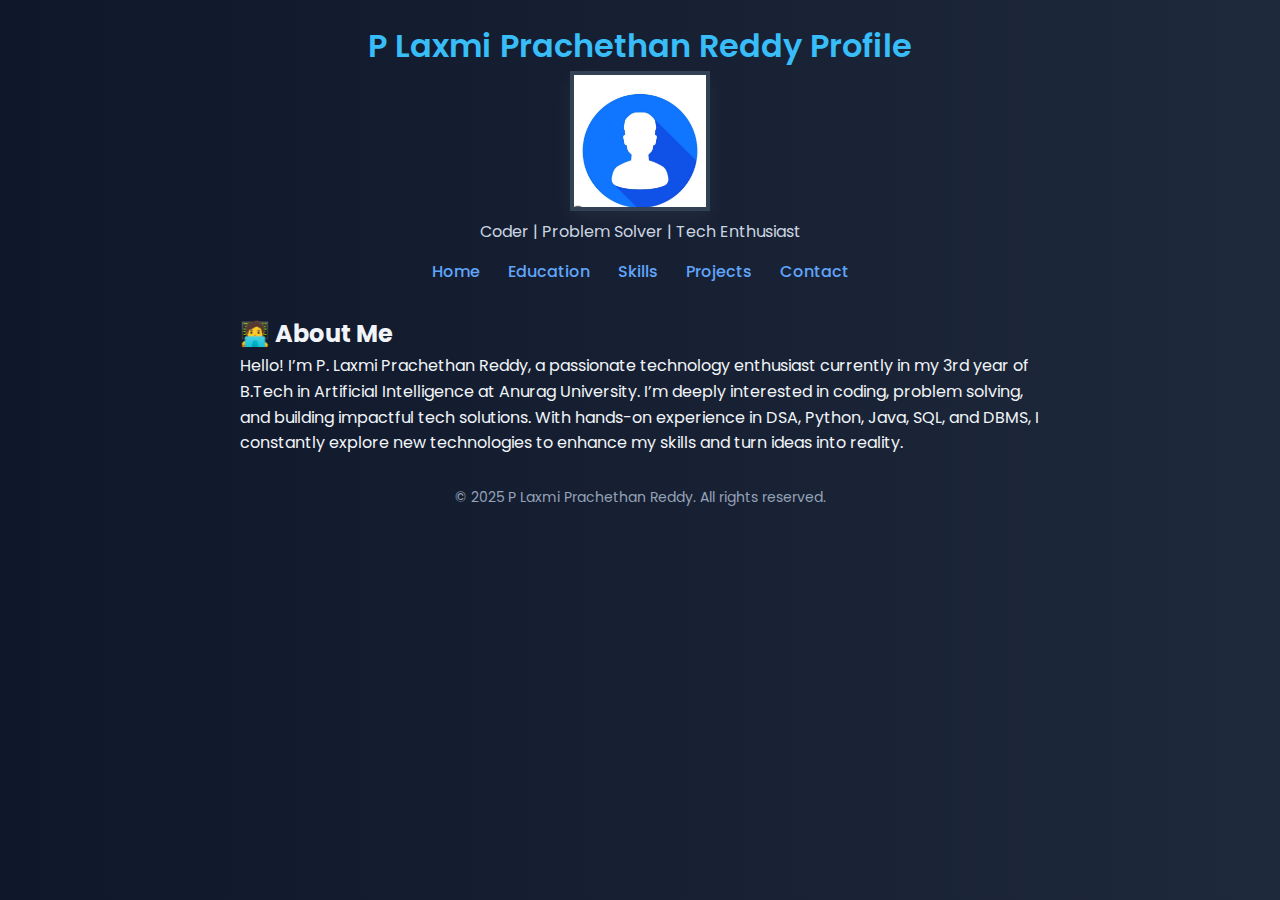
<file: index.html>
<!DOCTYPE html>
<html lang="en">
<head>
  <meta charset="UTF-8">
  <title>Home | P Laxmi Prachethan Reddy Profile</title>
  <link rel="stylesheet" href="style.css">
</head>
<body>
  <header>
    <h1>P Laxmi Prachethan Reddy Profile </h1>
    <img src="photo.jpg" alt="Profile Picture" class="profile-pic" height="100">
    <p>Coder | Problem Solver | Tech Enthusiast</p>
    <nav>
      <a href="index.html">Home</a>
      <a href="education.html">Education</a>
      <a href="skills.html">Skills</a>
      <a href="projects.html">Projects</a>
      <a href="contact.html">Contact</a>
    </nav>
  </header>
  <main>
    <h2>🧑‍💻 About Me</h2>
        <p>Hello! I’m P. Laxmi Prachethan Reddy, a passionate technology enthusiast currently in my 3rd year of B.Tech in Artificial Intelligence at Anurag University. I’m deeply interested in coding, problem solving, and building impactful tech solutions. With hands-on experience in DSA, Python, Java, SQL, and DBMS, I constantly explore new technologies to enhance my skills and turn ideas into reality.

</p>
  </main>
  <footer>
    <p>© 2025 P Laxmi Prachethan Reddy. All rights reserved.</p>
  </footer>
</body>
</html>
</file>
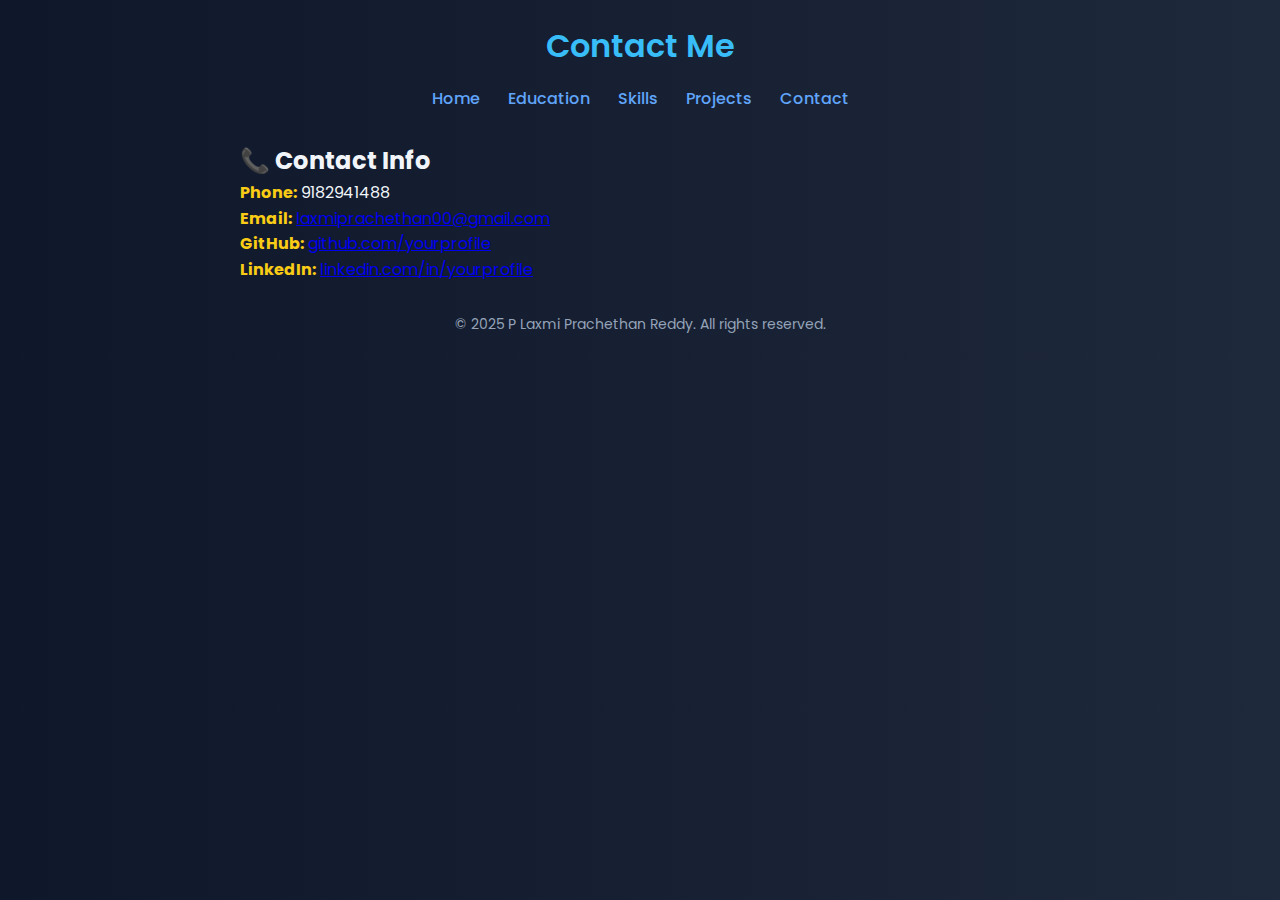
<file: contact.html>
<!DOCTYPE html>
<html lang="en">
<head>
  <meta charset="UTF-8">
  <title>Contact</title>
  <link rel="stylesheet" href="style.css">
</head>
<body>
  <header>
    <h1>Contact Me</h1>
    <nav>
      <a href="index.html">Home</a>
      <a href="education.html">Education</a>
      <a href="skills.html">Skills</a>
      <a href="projects.html">Projects</a>
      <a href="contact.html">Contact</a>
    </nav>
  </header>
  <main>
    <h2>📞 Contact Info</h2>
    <p><strong>Phone:</strong> 9182941488</p>
    <p><strong>Email:</strong> <a href="mailto:laxmiprachethan00@gmail.com">laxmiprachethan00@gmail.com</a></p>
    <p><strong>GitHub:</strong> <a href="https://github.com/Prachethan02/Streamlit--chatbot" target="_blank">github.com/yourprofile</a></p>
    <p><strong>LinkedIn:</strong> <a href="https://www.linkedin.com/in/pabbathi-laxmi-prachethan-reddy-333020364?utm_source=share&utm_campaign=share_via&utm_content=profile&utm_medium=ios_app" target="_blank">linkedin.com/in/yourprofile</a></p>
  </main>
  <footer>
    <p>© 2025 P Laxmi Prachethan Reddy. All rights reserved.</p>
  </footer>
</body>
</html>
</file>
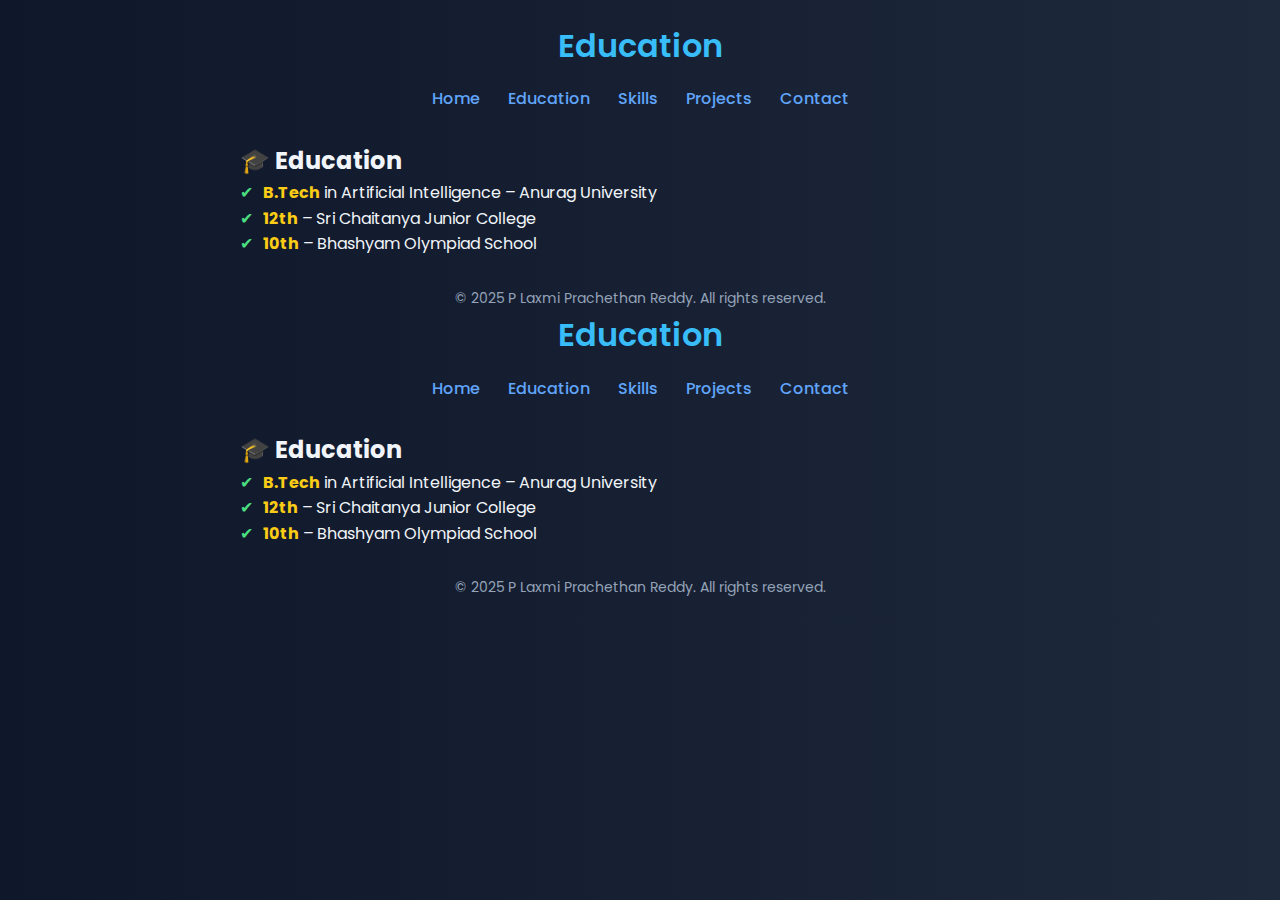
<file: education.html>
<!DOCTYPE html>
<html lang="en">
<head>
  <meta charset="UTF-8">
  <title>Education</title>
  <link rel="stylesheet" href="style.css">
</head>
<body>
  <header>
    <h1>Education</h1>
    <nav>
      <a href="index.html">Home</a>
      <a href="education.html">Education</a>
      <a href="skills.html">Skills</a>
      <a href="projects.html">Projects</a>
      <a href="contact.html">Contact</a>
    </nav>
  </header>
  <main>
    <h2>🎓 Education</h2>
    <ul>
      <li><strong>B.Tech</strong> in Artificial Intelligence – Anurag University</li>
      <li><strong>12th</strong> – Sri Chaitanya Junior College</li>
      <li><strong>10th</strong> – Bhashyam Olympiad School</li>
    </ul>
  </main>
  <footer>
    <p>© 2025 P Laxmi Prachethan Reddy. All rights reserved.</p>
  </footer>
</body>
</html>
<!DOCTYPE html>
<html lang="en">
<head>
  <meta charset="UTF-8">
  <title>Education</title>
  <link rel="stylesheet" href="style.css">
</head>
<body>
  <header>
    <h1>Education</h1>
    <nav>
      <a href="index.html">Home</a>
      <a href="education.html">Education</a>
      <a href="skills.html">Skills</a>
      <a href="projects.html">Projects</a>
      <a href="contact.html">Contact</a>
    </nav>
  </header>
  <main>
    <h2>🎓 Education</h2>
    <ul>
      <li><strong>B.Tech</strong> in Artificial Intelligence – Anurag University</li>
      <li><strong>12th</strong> – Sri Chaitanya Junior College</li>
      <li><strong>10th</strong> – Bhashyam Olympiad School</li>
    </ul>
  </main>
  <footer>
    <p>© 2025 P Laxmi Prachethan Reddy. All rights reserved.</p>
  </footer>
</body>
</html>
</file>
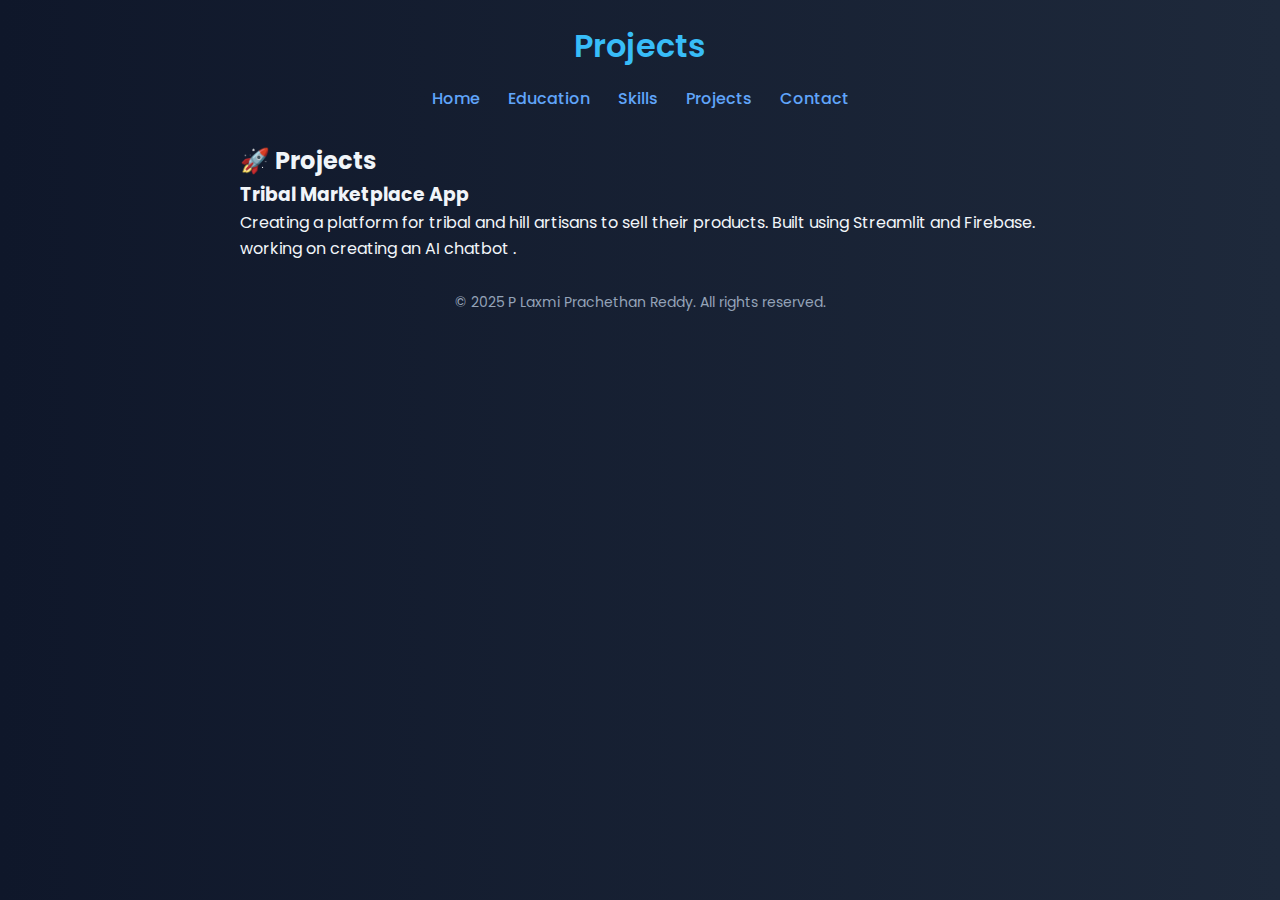
<file: projects.html>
<!DOCTYPE html>
<html lang="en">
<head>
  <meta charset="UTF-8">
  <title>Projects</title>
  <link rel="stylesheet" href="style.css">
</head>
<body>
  <header>
    <h1>Projects</h1>
    <nav>
      <a href="index.html">Home</a>
      <a href="education.html">Education</a>
      <a href="skills.html">Skills</a>
      <a href="projects.html">Projects</a>
      <a href="contact.html">Contact</a>
    </nav>
  </header>
  <main>
    <h2>🚀 Projects</h2>
    <h3>Tribal Marketplace App</h3>
    <p>Creating a platform for tribal and hill artisans to sell their products. Built using Streamlit and Firebase.</p>
    <p>working on creating an AI chatbot .</p>
  </main>
  <footer>
    <p>© 2025 P Laxmi Prachethan Reddy. All rights reserved.</p>
  </footer>
</body>
</html>
</file>
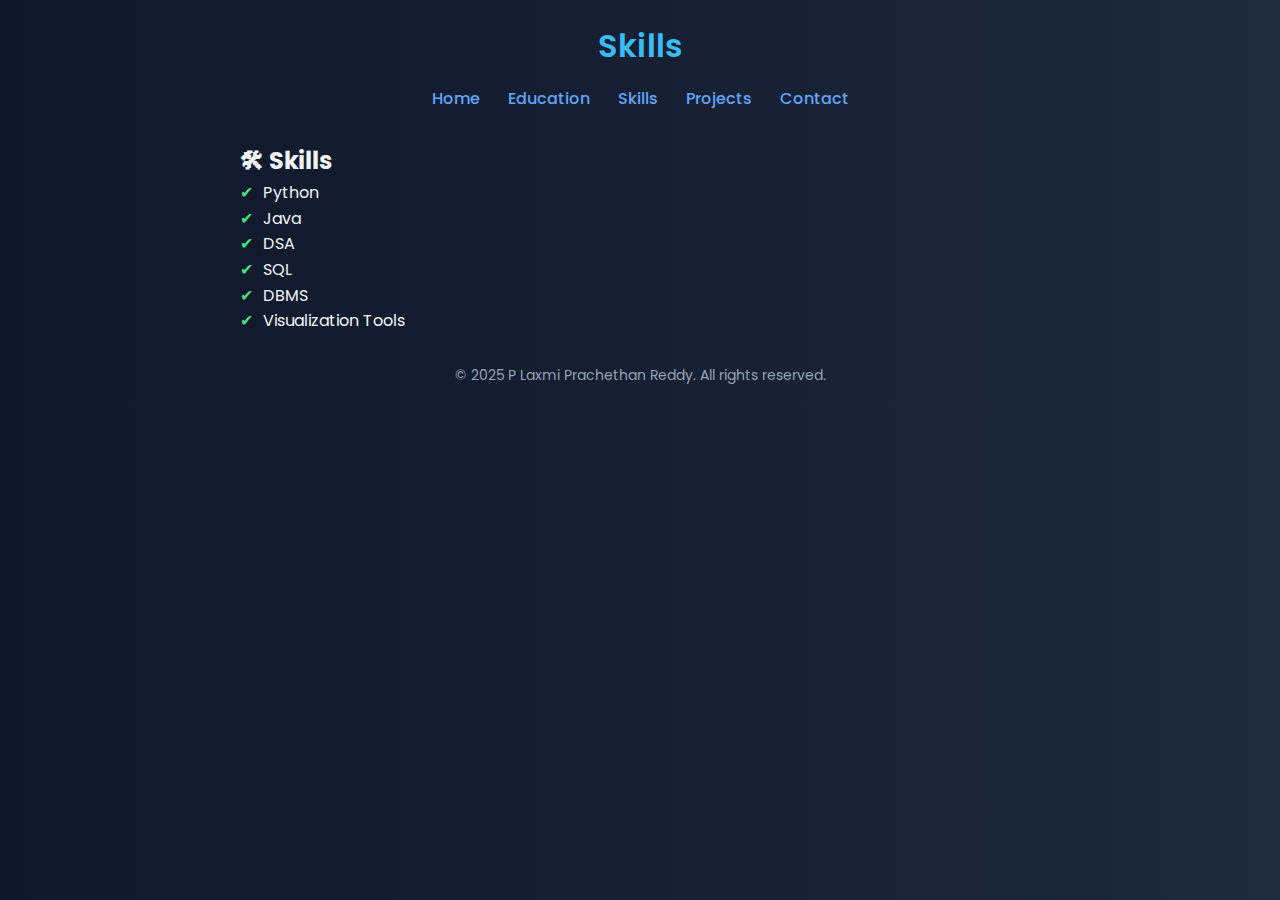
<file: skills.html>
<!DOCTYPE html>
<html lang="en">
<head>
  <meta charset="UTF-8">
  <title>Skills</title>
  <link rel="stylesheet" href="style.css">
</head>
<body>
  <header>
    <h1>Skills</h1>
    <nav>
      <a href="index.html">Home</a>
      <a href="education.html">Education</a>
      <a href="skills.html">Skills</a>
      <a href="projects.html">Projects</a>
      <a href="contact.html">Contact</a>
    </nav>
  </header>
  <main>
    <h2>🛠 Skills</h2>
    <ul>
      <li>Python</li>
      <li>Java</li>
      <li>DSA</li>
      <li>SQL</li>
      <li>DBMS</li>
      <li>Visualization Tools</li>
    </ul>
  </main>
  <footer>
    <p>© 2025 P Laxmi Prachethan Reddy. All rights reserved.</p>
  </footer>
</body>
</html>
</file>
<file: style.css>
@import url('https://fonts.googleapis.com/css2?family=Poppins:wght@300;400;600&display=swap');

* {
  box-sizing: border-box;
  margin: 0;
  padding: 0;
}

body {
  font-family: 'Poppins', sans-serif;
  background: linear-gradient(to right, #0f172a, #1e293b);
  color: #f1f5f9;
  line-height: 1.6;
  padding: 20px;
}

header {
  text-align: center;
  margin-bottom: 30px;
}

header h1 {
  font-size: 32px;
  font-weight: 600;
  color: #38bdf8;
}

header p {
  font-size: 16px;
  color: #cbd5e1;
}

nav {
  margin-top: 15px;
}

nav a {
  margin: 0 12px;
  text-decoration: none;
  color: #60a5fa;
  font-weight: 500;
  transition: all 0.3s ease;
}

nav a:hover {
  color: #3b82f6;
  text-decoration: underline;
}

.profile-photo {
  text-align: center;
  margin-bottom: 30px;
}

.profile-pic {
  width: 140px;
  height: 140px;
  max-width: 100%;
  border-rMainadius: 50%;
  border: 4px solid #334155;
  box-shadow: 0 8px 20px rgba(255, 255, 255, 0.05);
  object-fit: cover;
}

main {
  max-width: 800px;
  margin: auto;
}

section {
  background: #1e293b;
  border-radius: 12px;
  padding: 20px 25px;
  box-shadow: 0 4px 16px rgba(255, 255, 255, 0.02);
  margin-bottom: 25px;
  transition: transform 0.2s ease;
}

section:hover {
  transform: scale(1.01);
}

section h2 {
  margin-bottom: 15px;
  color: #7dd3fc;
  border-bottom: 2px solid #334155;
  padding-bottom: 5px;
  font-size: 22px;
}

ul {
  list-style: none;
  padding-left: 0;
}

ul li::before {
  content: "✔";
  margin-right: 10px;
  color: #4ade80;
}

strong {
  color: #facc15;
}


footer {
  text-align: center;
  margin-top: 30px;
  font-size: 14px;
  color: #94a3b8;
}
</file>
